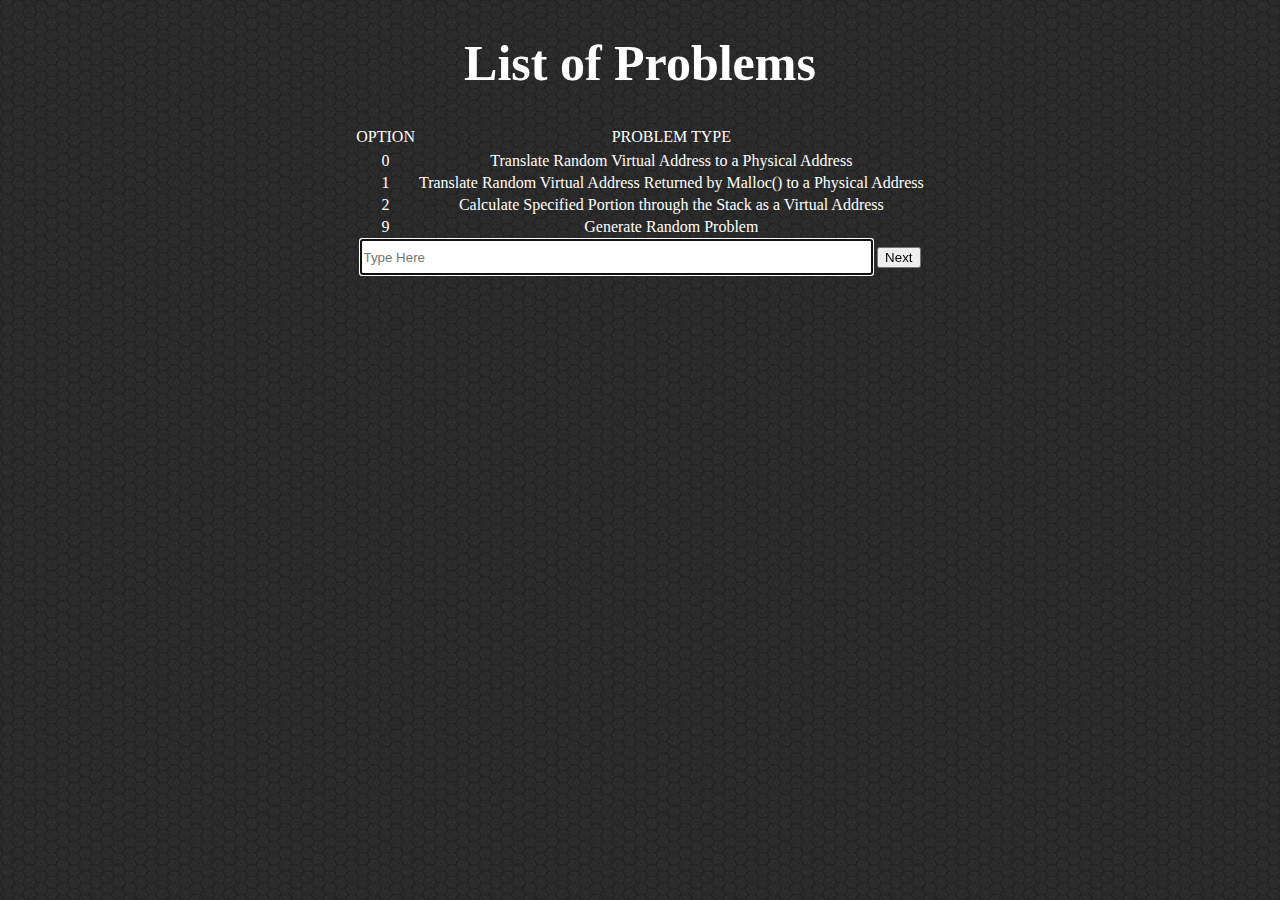
<file: static/index.html>
<!-- Copyright © 2019 Jeff Austin, Kamakshi Nagar
[This program is licensed under the "MIT License"]
Please see the file LICENSE in the source
distribution of this software for license terms.-->

<!-- Citations:
Rocket Crate examples and project:
https://github.com/SergioBenitez/Rocket
https://github.com/adi105/WebHelperRocket-->

<!DOCTYPE html>
<html lang="en">

  <head>
    <meta charset="utf-8">
    <title>Index</title>
    <link rel="stylesheet" href="/static/index.css">
  </head>

  <body>
    <h1>List of Problems </h2>
      <table align="center">
        <tr> <td>OPTION</td> <td>PROBLEM TYPE</td> </tr>
        <tr> </tr>
  <tr><td>0</td> <td>Translate Random Virtual Address to a Physical Address </td></tr>
  <tr><td>1</td> <td>Translate Random Virtual Address Returned by Malloc() to a Physical Address </td></tr>
  <tr><td>2</td> <td>Calculate Specified Portion through the Stack as a Virtual Address </td></tr>
  <tr><td>9</td> <td>Generate Random Problem </td></tr>
  </table>
    <form action="/first" method="get" accept-charset="utf-8" id="theFormID">
      <input id="formBox" type="text" name="question_format" placeholder="Type Here" autofocus="autofocus"
      pattern ="^[0|1|2|9]" title="must contain one number from options" required/>
      <input type="submit" value="Next">
    </form>

  </body>
</html>
</file>
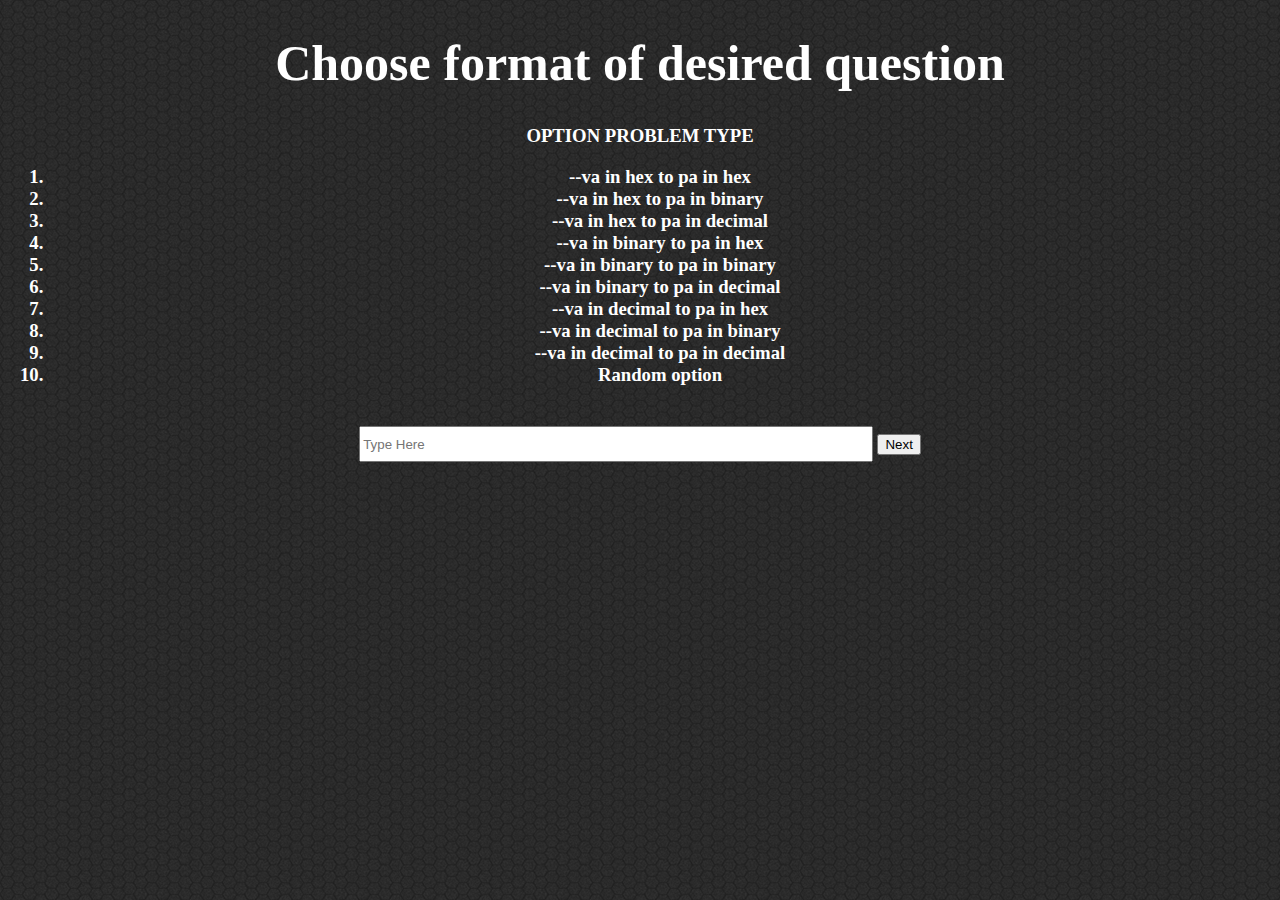
<file: static/index1.html>
<!DOCTYPE html>
<html lang="en">

  <head>
    <meta charset="utf-8">
    <title>Index</title>
    <link rel="stylesheet" href="/static/index.css">
  </head>

  <body>
    <h1> Choose format of desired question </h1>

            <h3>OPTION          PROBLEM TYPE
              <ol>
            <li>--va in hex to pa in hex
            <li>--va in hex to pa in binary
            <li>--va in hex to pa in decimal
            <li>--va in binary to pa in hex
            <li>--va in binary to pa in binary
            <li>--va in binary to pa in decimal
            <li>--va in decimal to pa in hex
            <li>--va in decimal to pa in binary
            <li>--va in decimal to pa in decimal
            <li>Random option
            </ol>
    <div>
      <br>
    <form action="/search" method="post" accept-charset="utf-8" action="result.html">
      <input id="formBox" type="text" name="term" placeholder="Type Here"/>
      <input type="submit" value="Next">
    </form>
  </div>
  </body>
</html>
</file>
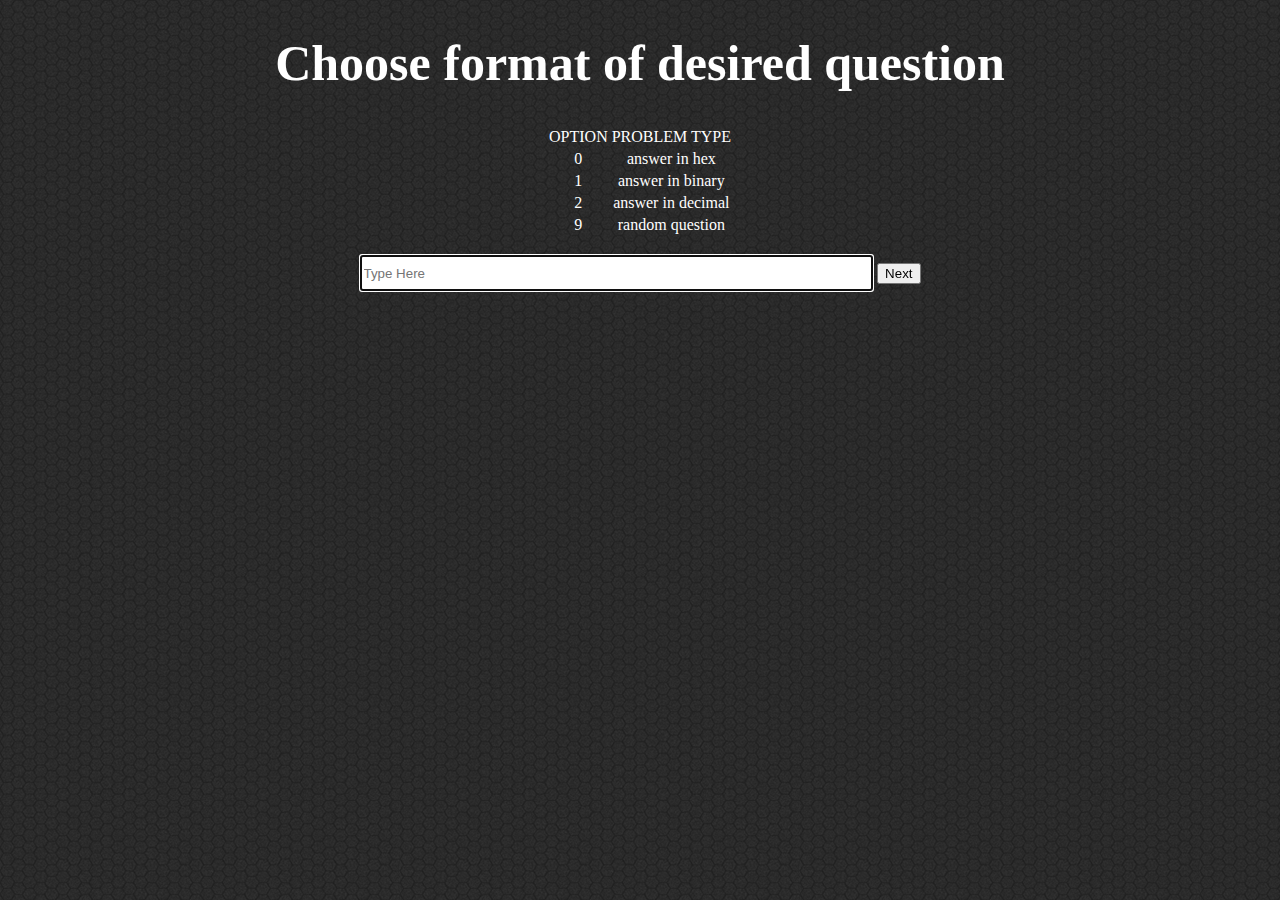
<file: static/stack_format.html>
<!-- Copyright © 2019 Jeff Austin, Kamakshi Nagar
[This program is licensed under the "MIT License"]
Please see the file LICENSE in the source
distribution of this software for license terms.-->

<!-- citations:
Rocket Crate examples and project:
https://github.com/SergioBenitez/Rocket
https://github.com/adi105/WebHelperRocket -->

<!DOCTYPE html>
<html lang="en">

  <head>
    <meta charset="utf-8">
    <title>Index</title>
    <link rel="stylesheet" href="/static/index.css">
  </head>

  <body>
    <h1> Choose format of desired question </h1>
    <table align="center">
    <tr> <td>OPTION</td> <td>PROBLEM TYPE</td> </tr>
    <tr><td>0</td> <td>answer in hex </td> </tr>
    <tr><td>1</td> <td>answer in binary</td> </tr>
    <tr><td>2</td> <td>answer in decimal</td> </tr>
      <tr><td>9</td> <td>random question</td> </tr>
      </table>
    <div>
      <br>
    <form action="/search" method="post" accept-charset="utf-8">
      <input id="formBox" type="text" name="term" placeholder="Type Here" autofocus="autofocus"
      pattern ="^[0|1|2|9]" title="must contain one number from options" required/>
      <input type="submit" value="Next">
    </form>
  </div>
  </body>
</html>
</file>
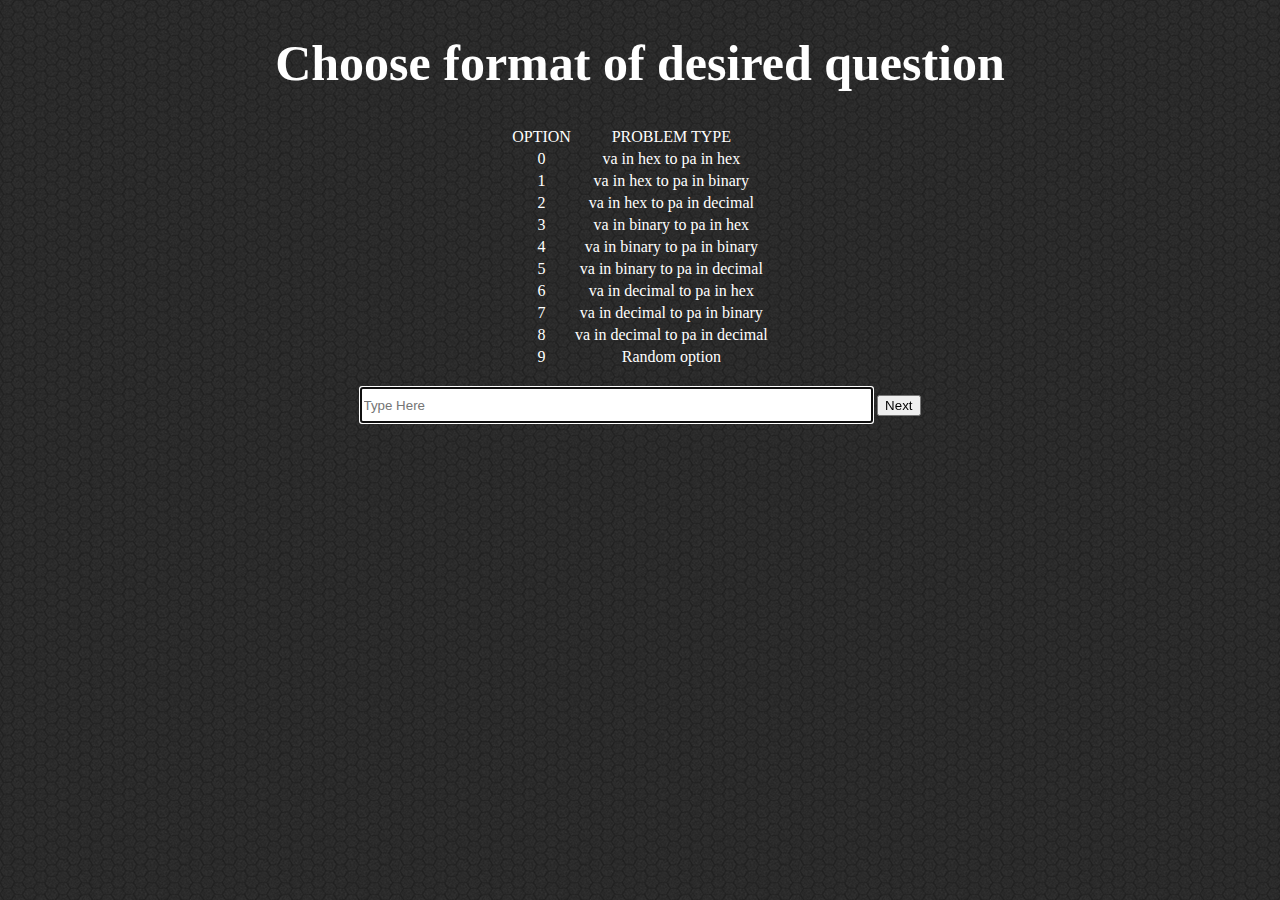
<file: static/va_to_pa_format.html>
<!-- Copyright © 2019 Jeff Austin, Kamakshi Nagar
[This program is licensed under the "MIT License"]
Please see the file LICENSE in the source
distribution of this software for license terms.-->


<!-- citations:
Rocket Crate examples and project:
https://github.com/SergioBenitez/Rocket
https://github.com/adi105/WebHelperRocket -->

<!DOCTYPE html>
<html lang="en">

  <head>
    <meta charset="utf-8">
    <title>Index</title>
    <link rel="stylesheet" href="/static/index.css">
  </head>

  <body>
    <h1> Choose format of desired question </h1>
    <table align="center">
            <tr> <td>OPTION</td> <td>PROBLEM TYPE</td> </tr>
            <tr><td>0 </td> <td>va in hex to pa in hex
            <tr><td>1</td> <td> va in hex to pa in binary</td></tr>
            <tr><td>2</td> <td> va in hex to pa in decimal</td></tr>
            <tr><td>3</td> <td> va in binary to pa in hex</td></tr>
            <tr><td>4 </td> <td> va in binary to pa in binary</td></tr>
            <tr><td>5</td> <td>  va in binary to pa in decimal</td></tr>
            <tr><td>6 </td> <td> va in decimal to pa in hex</td></tr>
            <tr><td>7</td> <td>  va in decimal to pa in binary</td></tr>
            <tr><td>8 </td> <td> va in decimal to pa in decimal</td></tr>
            <tr><td>9 </td> <td>Random option</td></tr>
      </table>

    <div>
      <br>
    <form action="/search" method="post" accept-charset="utf-8">
      <input id="formBox" type="text" name="term" placeholder="Type Here" autofocus="autofocus"
      pattern ="^[0-9]" title="must contain one number from options" required/>
      <input type="submit" value="Next">
    </form>
  </div>
  </body>
</html>
</file>
<file: static/index.css>
/*Copyright © 2019 Jeff Austin, Kamakshi Nagar
[This program is licensed under the "MIT License"]
Please see the file LICENSE in the source
distribution of this software for license terms.*/

/* citations:
  Rocket Crate examples and project:
  https://github.com/SergioBenitez/Rocket
  https://github.com/adi105/WebHelperRocket
*/

html {
  background-image: url("images/background.png");
  text-align: center;
  color: white;
}

h1 {
  /*text-indent: 100px;*/
  /*margin-top: 5%;*/
  /*margin-bottom: 2%;*/
  width: 100%;
  height: 200%;
  resize: none;
  font-size: 50px;
}

#formBox {
  height: 30px;
  width: 40%;
}

a {
  text-decoration: none;
  color: black
}

textarea {
  margin-top: 5%;
  margin-bottom: 2%;
  width: 80%;
  height: 200%;
  resize: none;
}

#goBack {
  width: 10%;
  height: 30px;
}
</file>
